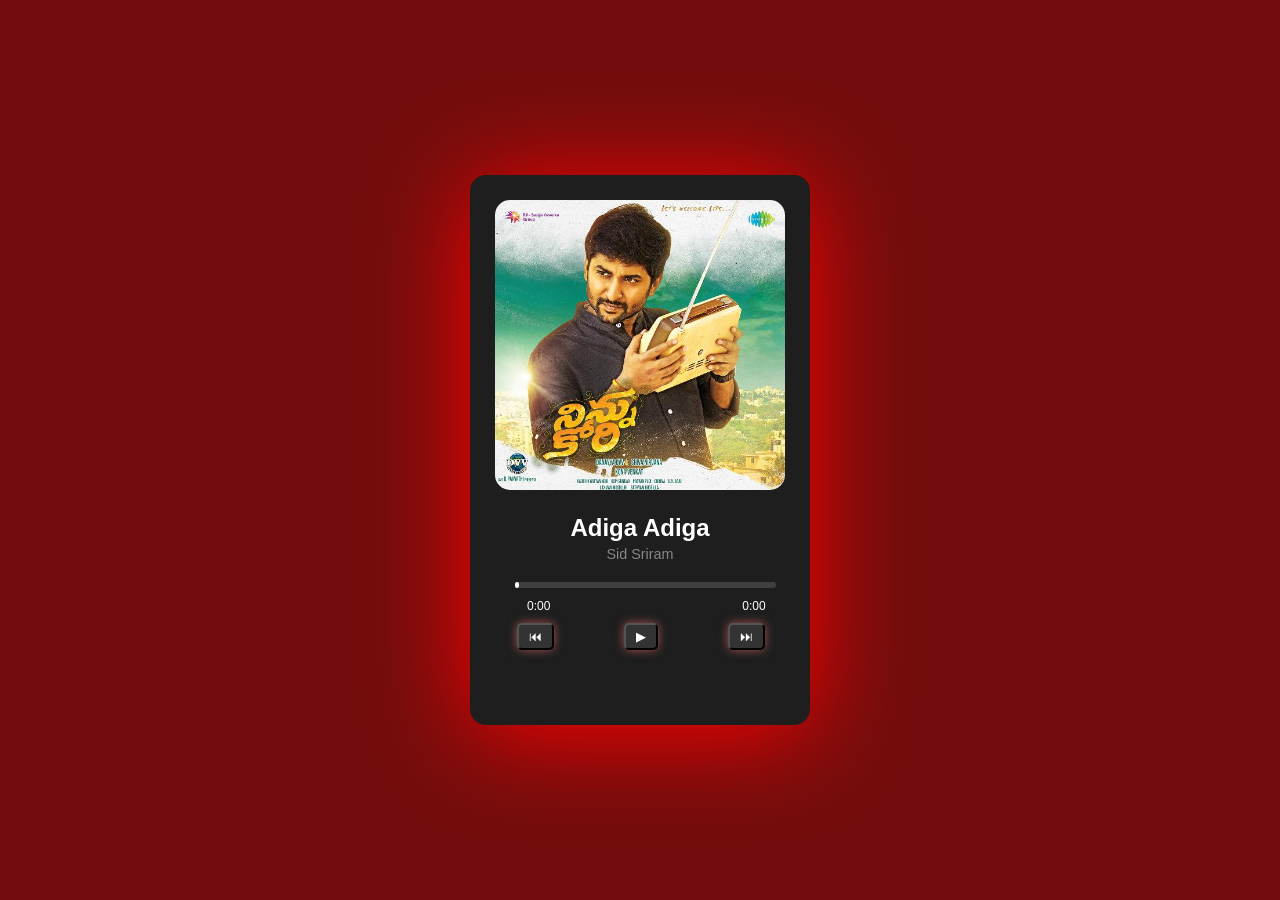
<file: index.html>
<!DOCTYPE html>
<html lang="en">
<head>
    <meta charset="UTF-8">
    <meta name="viewport" content="width=device-width, initial-scale=1.0">
    <title>Music Player</title>
    <link rel="stylesheet" href="assets-/document/style.css">
</head>
<body>
    <div class="Player">
        <img src="" alt="" class="Cover" id="Cover">
        <div class="Info">
            <div class="Title" id="Title">Song Title</div>
            <div class="Artist" id="Artist">Artist Name</div>
        </div>
        <audio src="" id="Audio"></audio>
    <div class="Progress-Container" id="Progress-Container">
        <div class="Progress" id="Progress">
            <div class="Time">
                <span id="Current">0:00</span>
                <span id="Duration">0:00</span>
            </div>
            <div class="Controls">
                <button class="Btn" id="Prev">⏮</button>
                <button class="Btn" id="Play">▶</button>
                <button class="Btn" id="Next">⏭</button>
            </div>
        </div>
    </div>
    </div> 
</body>
<script src="assets-/document/script.js"></script>
</html>
</file>
<file: assets-/document/style.css>
*{
    margin: 0;
    padding: 0;
    box-sizing: border-box;
    font-family: 'Segoe UI', Tahoma, Geneva, Verdana, sans-serif;
}
body{
    background: #730d0d;
    color: #fff;
    display: flex;
    justify-content: center;
    align-items: center;
    min-height: 100vh;
}
.Player{
    background: #1e1e1e;
    padding: 25px;
    border-radius: 16px;
    width: 340px;
    height: 550px;
    box-shadow: 0 8px 100px #ff0000;
}
.Cover{
    width: 100%;
    height: 290px;
    border-radius: 15px;
    object-fit: cover;
    margin-bottom: 20px;
    background: #333;
}
.Info{
    text-align: center;
    margin-bottom: 15px;
}
.Title{
    font-size: 1.5rem;
    font-weight: 600;
}
.Artist{
    font-size: 0.9rem;
    color: #898787;
    margin-top: 4px;
}
.Progress-Container{
    background: #404040;
    border-radius: 5px;
    cursor: pointer;
    margin: 20px;
    height: 6px;
    width: 90%;
}
.Progress{
    background: #ffffff;
    border-radius: 5px;
    height: 100%;
    width: 0%;
    padding: 2px;
}
.Time{
    display: flex;
    font-size: 0.75rem;
    color: #fff;
    margin-top: 5px;
    padding: 10px;
    gap: 12rem;
}
.Controls{
    display: flex;
    justify-content: space-around;
    align-items: center;
    gap: 70px;
}
.Btn{
    background: #333;
    color: #fff;
    padding: 4px 10px;
    border-radius: 5px;
    box-shadow: 0 0 10px #a75151;
}
</file>
